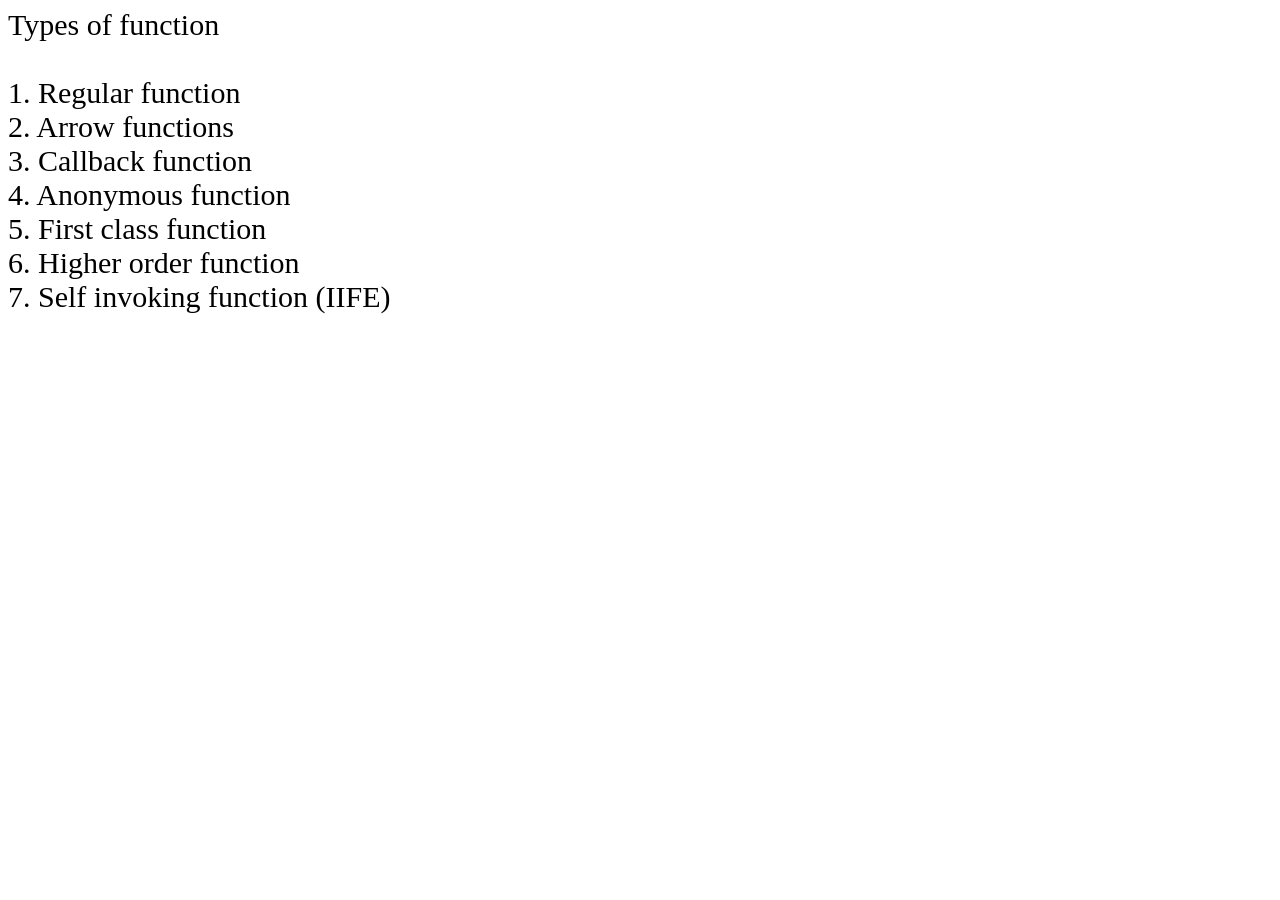
<file: JS DAY 3/index.html>
<!DOCTYPE html>
<html lang="en">
<head>
    <meta charset="UTF-8">
    <meta name="viewport" content="width=device-width, initial-scale=1.0">
    <title>Document</title>
</head>
<body style="font-size: 30px;">
    
    Types of function<br><br>

    1. Regular function<br>
    2. Arrow functions<br>
    3. Callback function<br>
    4. Anonymous function<br>
    5. First class function<br>
    6. Higher order function<br>
    7. Self invoking function (IIFE)<br>

    <script src="script.js"></script>
</body>
</html>
</file>
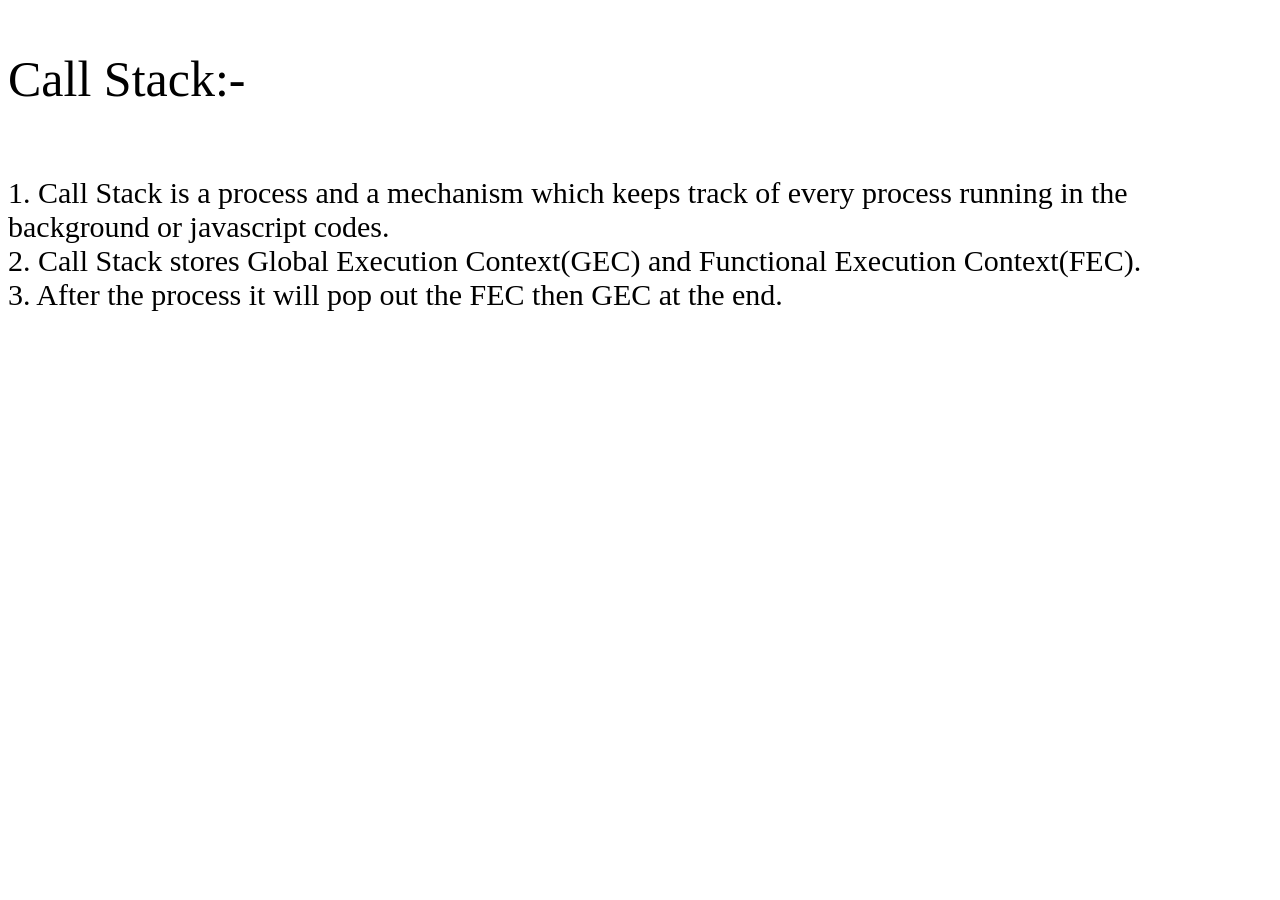
<file: JS DAY 5/index.html>
<!DOCTYPE html>
<html lang="en">
<head>
    <meta charset="UTF-8">
    <meta name="viewport" content="width=device-width, initial-scale=1.0">
    <title>Document</title>
</head>
<body>
    <p style="font-size: 50px;">Call Stack:-</p><br>
    <div style="font-size: 30px;">
    1. Call Stack is a process and a mechanism which keeps track of every process running in the background or javascript codes.<br>
    2. Call Stack stores Global Execution Context(GEC) and Functional Execution Context(FEC).<br>
    3. After the process it will pop out the FEC then GEC at the end.
    </div>
    <script src="script.js"></script>
</body>
</html>
</file>
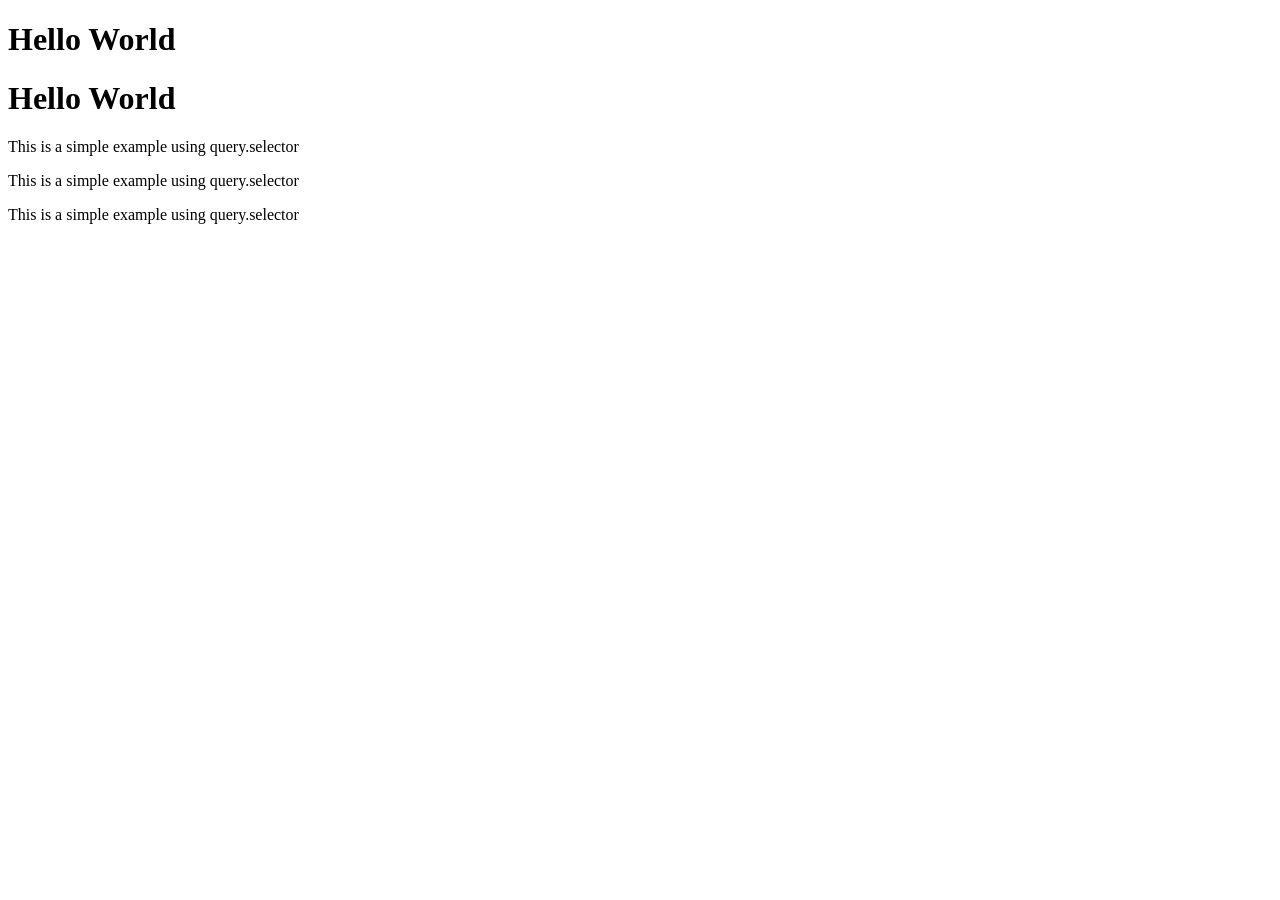
<file: JS DAY 6/index.html>
<!DOCTYPE html>
<html lang="en">
<head>
    <meta charset="UTF-8">
    <meta name="viewport" content="width=device-width, initial-scale=1.0">
    <title>Document</title>
</head>
<body>

    <h1 id="myHeading">Hello World</h1>

    <div id="content">
        <h1>Hello World</h1>
        <p>This is a simple example using query.selector
        </p>
        <p>This is a simple example using query.selector
        </p>
        <p>This is a simple example using query.selector
        </p>
    </div>

    <script src="script.js"></script>
</body>
</html>
</file>
